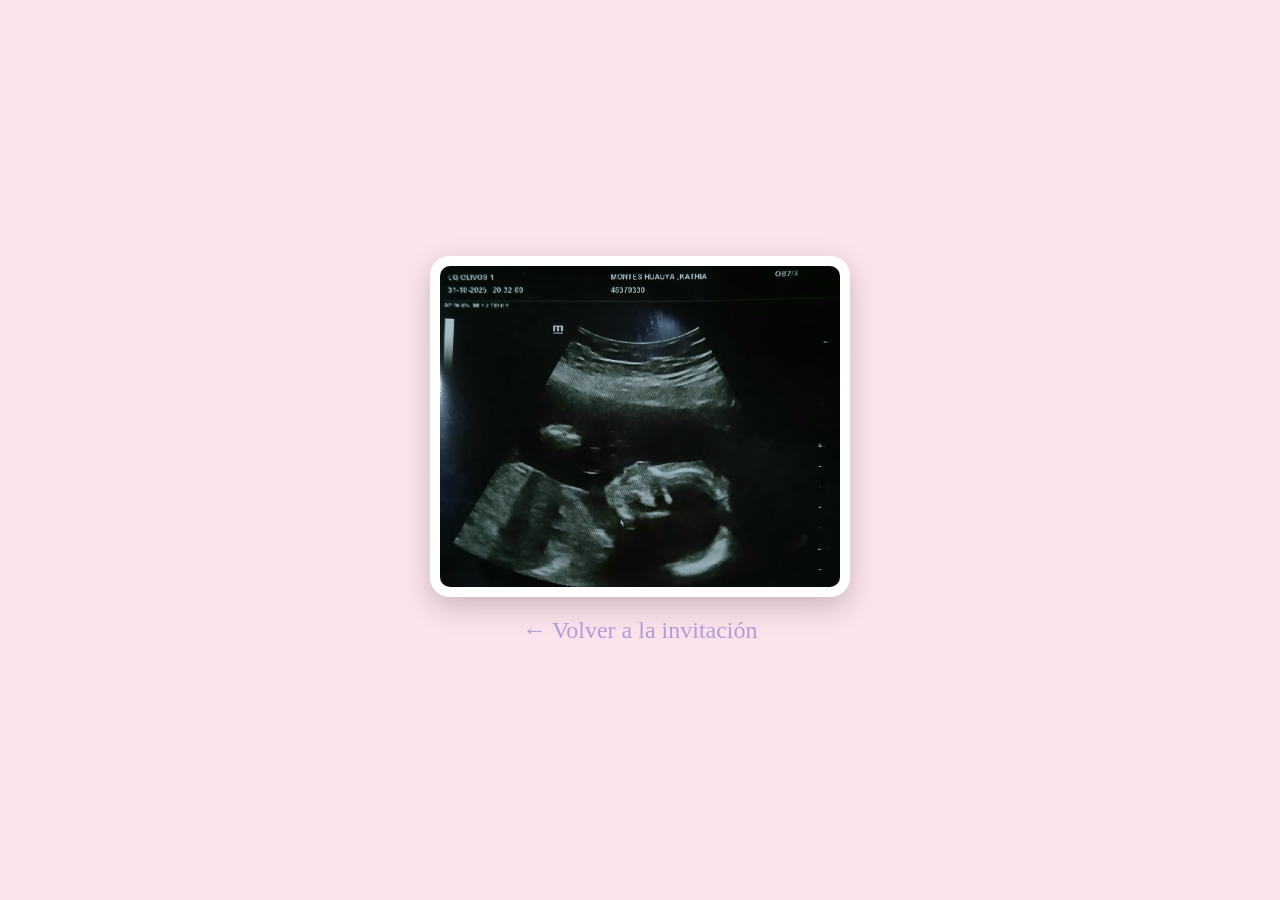
<file: ecogafia.html>
<!DOCTYPE html>
<html lang="es">
<head>
    <meta charset="UTF-8">
    <title>Primera Foto de Alizz</title>
    <style>
        body {
            background-color: #fce4ec; /* Rosa suave de fondo */
            display: flex;
            flex-direction: column;
            align-items: center;
            justify-content: center;
            height: 100vh;
            margin: 0;
            font-family: 'Dancing Script', cursive;
        }
        .eco-animada {
            width: 85%;
            max-width: 400px;
            border: 10px solid white;
            border-radius: 20px;
            box-shadow: 0 10px 30px rgba(0,0,0,0.2);
            /* Animación de movimiento del bebé */
            animation: movimiento 3s infinite ease-in-out;
        }
        @keyframes movimiento {
            0%, 100% { transform: scale(1); }
            50% { transform: scale(1.05); }
        }
        .boton-volver {
            margin-top: 20px;
            color: #B19CD9;
            text-decoration: none;
            font-size: 1.5rem;
        }
    </style>
</head>
<body>
    <audio id="musica-eco" src="sonidolatido.mp3" loop></audio>

<script>
    // Al cargar la página, intentamos reproducir la música automáticamente
    window.addEventListener('load', () => {
        const audio = document.getElementById('musica-eco');
        
        // Intentamos reproducir. A veces el navegador pide un clic, 
        // pero como el usuario ya hizo clic en la invitación, suele dejar pasar el sonido.
        audio.play().catch(e => {
            console.log("Esperando interacción para sonar");
            // Si falla, sonará en cuanto el usuario toque cualquier parte de la pantalla
            document.body.addEventListener('click', () => audio.play(), {once: true});
        });
    });
</script>
    <img src="ecografia.png" class="eco-animada">
    <a href="index.html" class="boton-volver">← Volver a la invitación</a>
</body>
</html>
</file>
